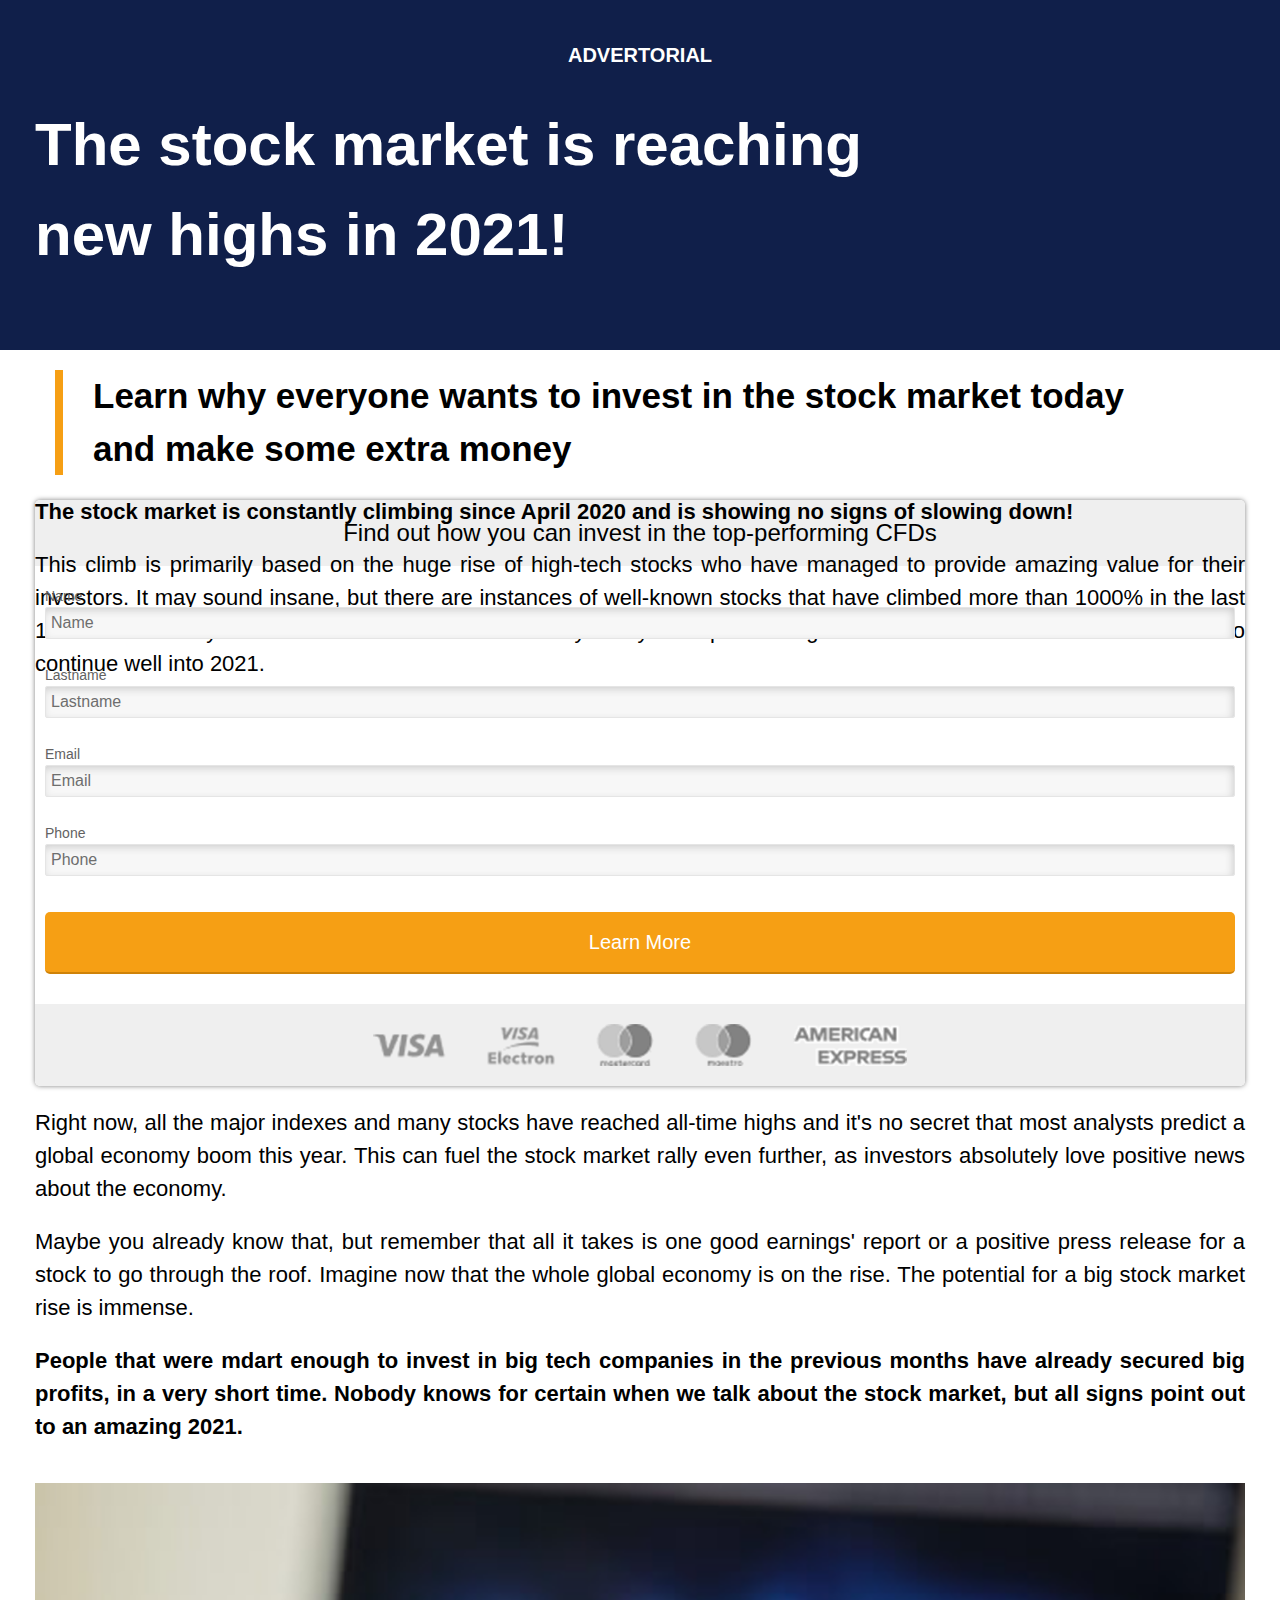
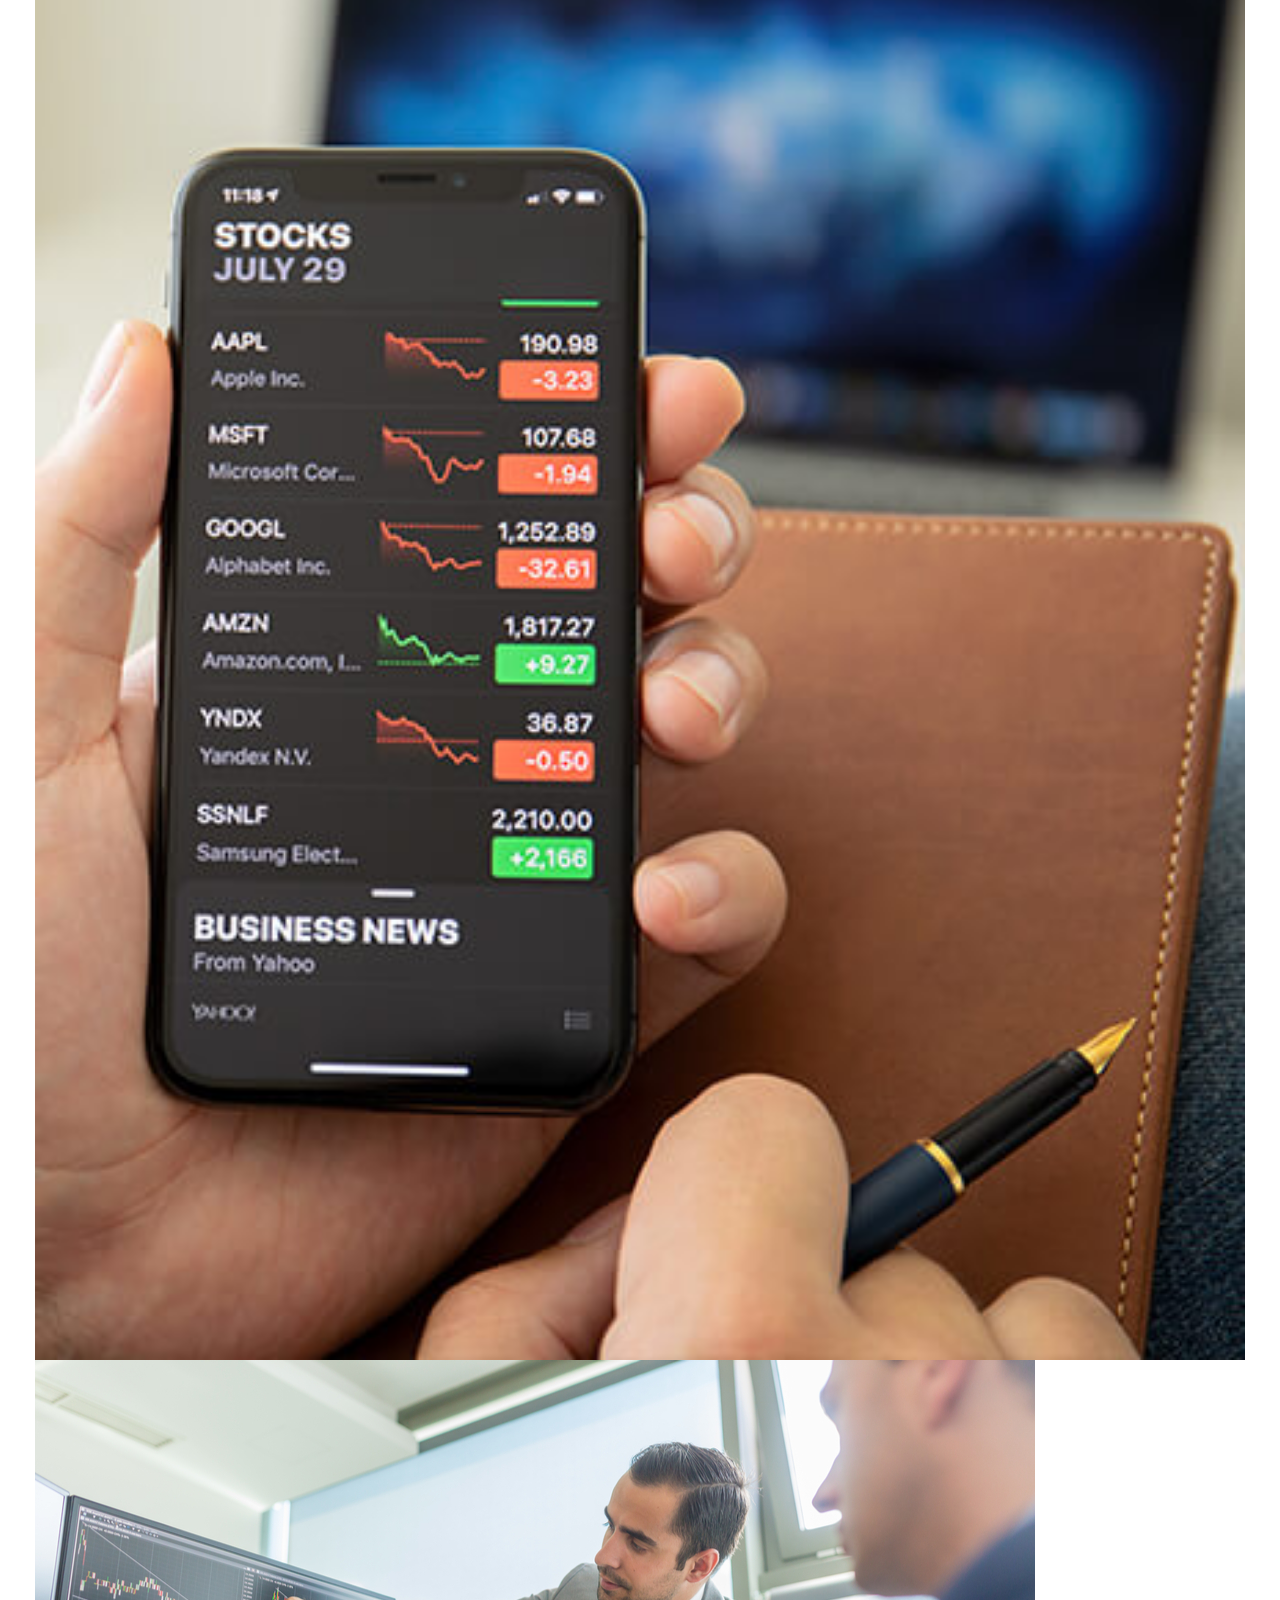
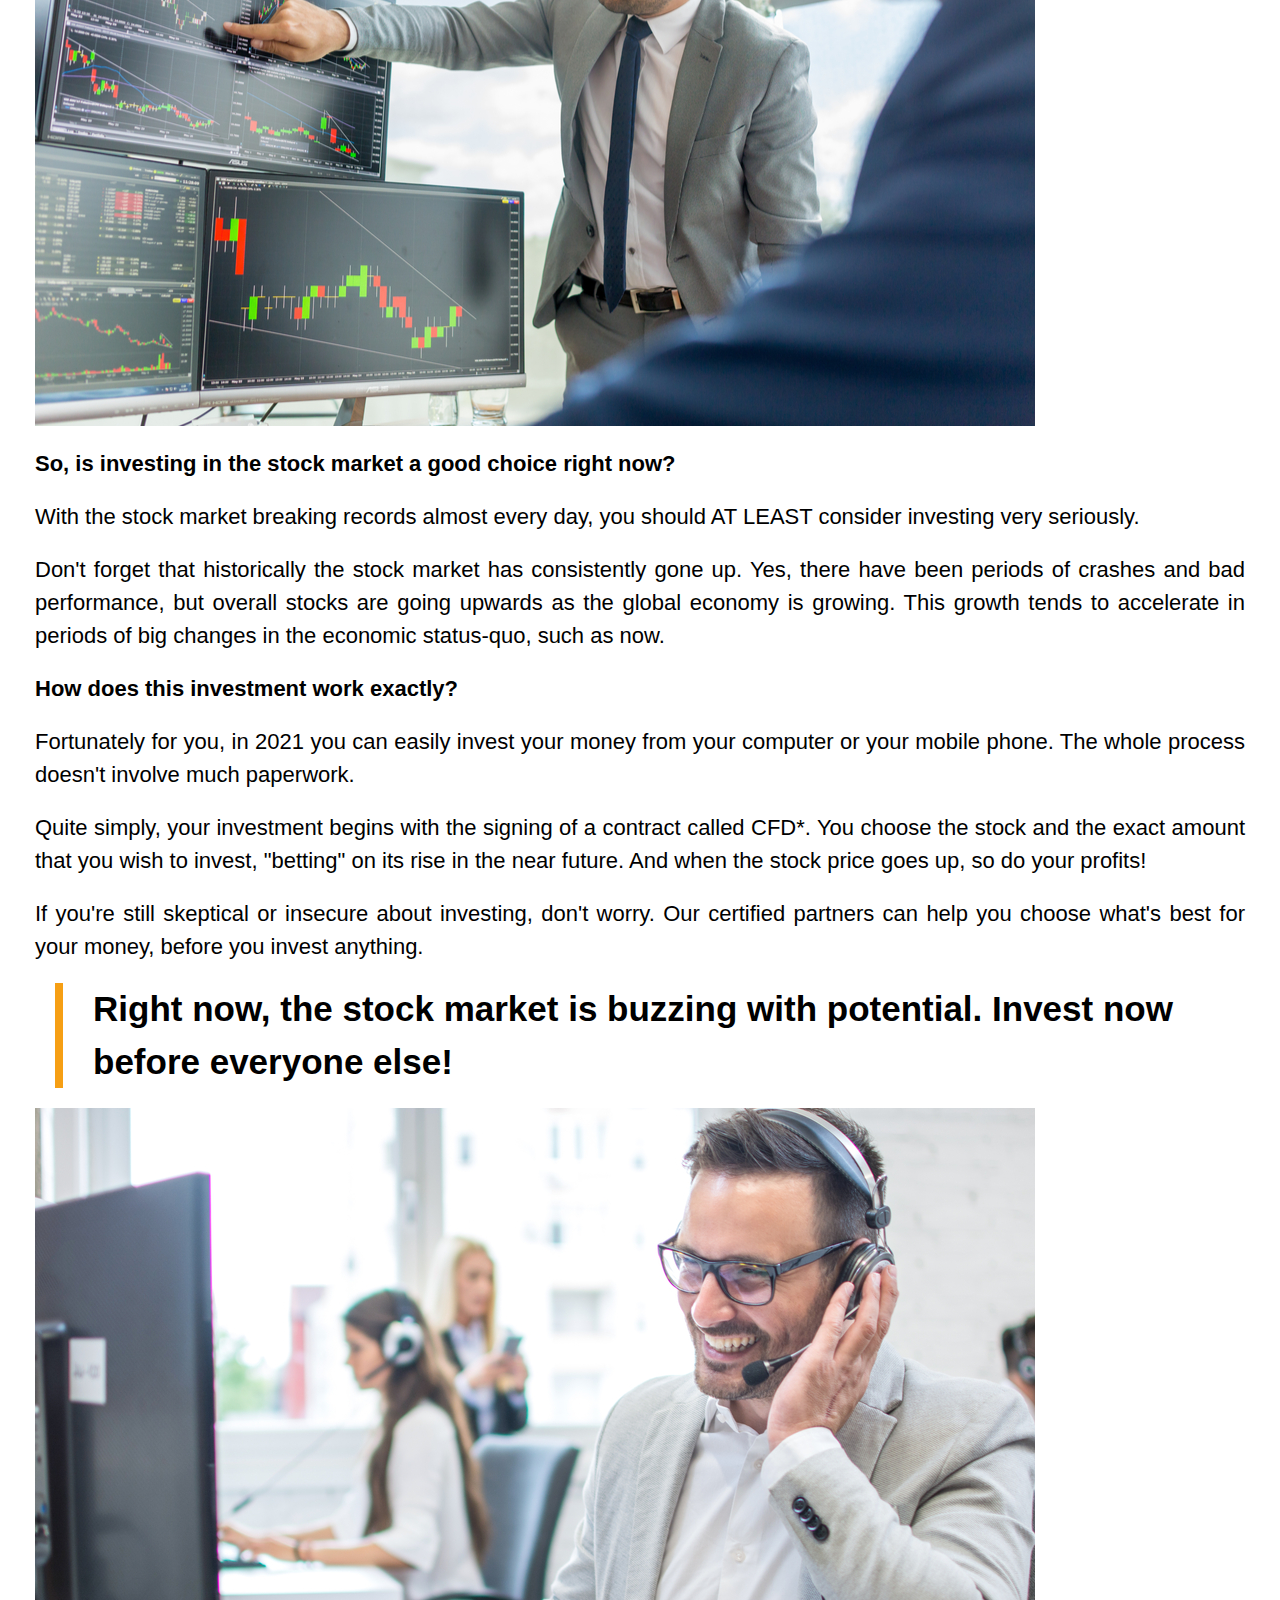
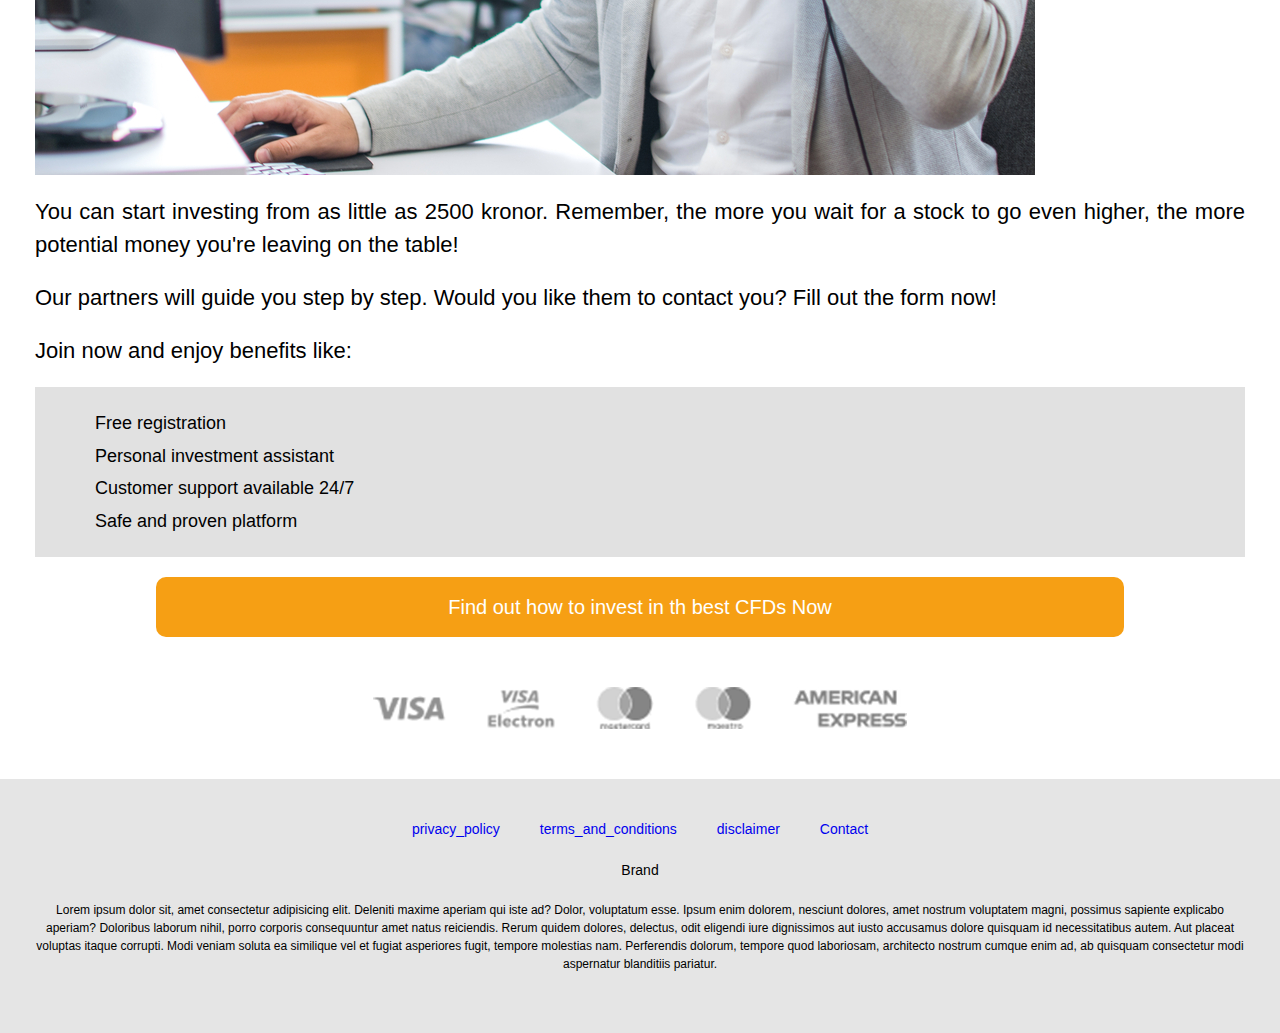
<file: index.html>
<!DOCTYPE html>
<html lang="en">
	<head>
		<meta charset="UTF-8" />
		<meta http-equiv="X-UA-Compatible" content="IE=edge" />
		<meta name="viewport" content="width=device-width, initial-scale=1.0" />
		<title>Staging Domain</title>

		<link rel="stylesheet" href="https://cdn.jsdelivr.net/npm/bootstrap@5.0.2/dist/css/bootstrap.min.css" integrity="sha384-EVSTQN3/azprG1Anm3QDgpJLIm9Nao0Yz1ztcQTwFspd3yD65VohhpuuCOmLASjC" crossorigin="anonymous" />

		<link rel="stylesheet" href="css/styles.css" />
	</head>
	<body>
		<!-- Header -->

		<header class="header">
			<div class="container">
				<div class="row">
					<h3>ADVERTORIAL</h3>
				</div>
				<div class="row">
					<div class="col-sm-12 col-lg-8">
						<h1>
							The stock market is reaching <br class="break-line" />
							new highs in 2021!
						</h1>
					</div>
					<div class="col-sm-12 col-lg-4"></div>
				</div>
			</div>
		</header>

		<!-- ./Header -->

		<!-- Main -->

		<div class="main">
			<div class="container">
				<div class="row">
					<div class="col-md-12 col-lg-8">
						<div class="row">
							<h2 class="border-left">Learn why everyone wants to invest in the stock market today and make some extra money</h2>
						</div>
						<div class="row">
							<h5 class="stock-market">The stock market is constantly climbing since April 2020 and is showing no signs of slowing down!</h5>
						</div>
						<div class="row full-show">
							<p class="content-para">This climb is primarily based on the huge rise of high-tech stocks who have managed to provide amazing value for their investors. It may sound insane, but there are instances of well-known stocks that have climbed more than 1000% in the last 12 months! And you know what's even crazier? Many analysts expect this golden era for most of the stock market to continue well into 2021.</p>
						</div>
					</div>
					<div class="col-md-12 col-lg-4 form-container">
						<div id="form-id" w3-include-html="form.html"></div>
					</div>
				</div>

				<div class="row full-hide">
					<div class="col-md-12 col-lg-8">
						<p class="content-para first-para">This climb is primarily based on the huge rise of high-tech stocks who have managed to provide amazing value for their investors. It may sound insane, but there are instances of well-known stocks that have climbed more than 1000% in the last 12 months! And you know what's even crazier? Many analysts expect this golden era for most of the stock market to continue well into 2021.</p>
					</div>
					<div class="col-md-12 col-lg-4"></div>
				</div>

				<div class="row">
					<div class="col-md-12 col-lg-8">
						<div class="row">
							<div class="content-para">Right now, all the major indexes and many stocks have reached all-time highs and it's no secret that most analysts predict a global economy boom this year. This can fuel the stock market rally even further, as investors absolutely love positive news about the economy.</div>
						</div>
						<div class="row">
							<div class="content-para">Maybe you already know that, but remember that all it takes is one good earnings' report or a positive press release for a stock to go through the roof. Imagine now that the whole global economy is on the rise. The potential for a big stock market rise is immense.</div>
						</div>
						<div class="row">
							<div class="content-para bold-para">People that were mdart enough to invest in big tech companies in the previous months have already secured big profits, in a very short time. Nobody knows for certain when we talk about the stock market, but all signs point out to an amazing 2021.</div>
						</div>
					</div>
					<div class="col-md-12 col-lg-4">
						<img class="side-image" src="./images/side-banner.07f9ff9d.jpg" alt="" />
					</div>
				</div>

				<div class="row">
					<div class="col-md-12 col-lg-8">
						<img src="./images/investingmentorjpg.jpg" alt="" />
					</div>
					<div class="col-md-12 col-lg-4"></div>
				</div>

				<div class="row">
					<div class="col-md-12 col-lg-8">
						<p class="content-para bold-para">So, is investing in the stock market a good choice right now?</p>
					</div>
					<div class="col-md-12 col-lg-4"></div>
				</div>

				<div class="row">
					<div class="col-md-12 col-lg-8">
						<p class="content-para">With the stock market breaking records almost every day, you should AT LEAST consider investing very seriously.</p>
					</div>
					<div class="col-md-12 col-lg-4"></div>
				</div>

				<div class="row">
					<div class="col-md-12 col-lg-8">
						<p class="content-para">Don't forget that historically the stock market has consistently gone up. Yes, there have been periods of crashes and bad performance, but overall stocks are going upwards as the global economy is growing. This growth tends to accelerate in periods of big changes in the economic status-quo, such as now.</p>
					</div>
					<div class="col-md-12 col-lg-4"></div>
				</div>

				<div class="row">
					<div class="col-md-12 col-lg-8">
						<p class="content-para bold-para">How does this investment work exactly?</p>
					</div>
					<div class="col-md-12 col-lg-4"></div>
				</div>

				<div class="row">
					<div class="col-md-12 col-lg-8">
						<p class="content-para">Fortunately for you, in 2021 you can easily invest your money from your computer or your mobile phone. The whole process doesn't involve much paperwork.</p>
					</div>
					<div class="col-md-12 col-lg-4"></div>
				</div>

				<div class="row">
					<div class="col-md-12 col-lg-8">
						<p class="content-para">Quite simply, your investment begins with the signing of a contract called CFD*. You choose the stock and the exact amount that you wish to invest, "betting" on its rise in the near future. And when the stock price goes up, so do your profits!</p>
					</div>
					<div class="col-md-12 col-lg-4"></div>
				</div>

				<div class="row">
					<div class="col-md-12 col-lg-8">
						<p class="content-para">If you're still skeptical or insecure about investing, don't worry. Our certified partners can help you choose what's best for your money, before you invest anything.</</p>
					</div>
					<div class="col-md-12 col-lg-4"></div>
				</div>

				<div class="row">
					<div class="col-md-12 col-lg-8 remove-padding">
						<h2 class="border-left">Right now, the stock market is buzzing with potential. Invest now before everyone else!</h2>
					</div>
					<div class="col-md-12 col-lg-4"></div>
				</div>

				<div class="row">
					<div class="col-md-12 col-lg-8">
						<img src="./images/investing_customer_support.jpg" alt="">
					</div>
					<div class="col-md-12 col-lg-4"></div>
				</div>

				<div class="row">
					<div class="col-md-12 col-lg-8">
						<p class="content-para">You can start investing from as little as 2500 kronor. Remember, the more you wait for a stock to go even higher, the more potential money you're leaving on the table!</p>
					</div>
					<div class="col-md-12 col-lg-4"></div>
				</div>

				<div class="row">
					<div class="col-md-12 col-lg-8">
						<p class="content-para">Our partners will guide you step by step. Would you like them to contact you? Fill out the form now!
						</p>
					</div>
					<div class="col-md-12 col-lg-4"></div>
				</div>

				<div class="row">
					<div class="col-md-12 col-lg-8">
						<p class="content-para">Join now and enjoy benefits like:
						</p>
					</div>
					<div class="col-md-12 col-lg-4"></div>
				</div>

				<div class="row">
					<div class="col-md-12 col-lg-8">
						<ul class="benefits-list">
							<li>Free registration</li>
							<li>Personal investment assistant</li>
							<li>Customer support available 24/7</li>
							<li>Safe and proven platform</li>
						</ul>
					</div>
					<div class="col-md-12 col-lg-4"></div>
				</div>

				<div class="row">
					<div class="col-md-12 col-lg-8">
						<div class="button-container">
							
							<a href="#form-id" class="find-out-button" type="button">
								Find out how to invest in th best CFDs Now
							</a>
						</div>
					</div>
					<div class="col-md-12 col-lg-4"></div>
				</div>

				<div class="row">
					<div class="col-md-12 col-lg-8">
						<div class="image-container">
							<img src="./images/3.3aaad714.png" alt="">
						</div>
					</div>
					<div class="col-md-12 col-lg-4"></div>
				</div>
			</div>
		</div>

		<!-- ./Main -->

		<!-- Footer -->

		<footer class="footer">
			<div class="container">
				<div >
					<div class="links-container">
						<a href="#" >privacy_policy</a>
						<a href="#" >terms_and_conditions</a>
						<a href="#" >disclaimer</a>
						<a href="#" >Contact</a>
					</div>
				</div>

				<div class="row">
					<p class="brand-name">Brand</p>
				</div>

				<div class="row">
					<p class="brand-content">
						Lorem ipsum dolor sit, amet consectetur adipisicing elit. Deleniti maxime aperiam qui iste ad? Dolor, voluptatum esse. Ipsum enim dolorem, nesciunt dolores, amet nostrum voluptatem magni, possimus sapiente explicabo aperiam? Doloribus laborum nihil, porro corporis consequuntur amet natus reiciendis. Rerum quidem dolores, delectus, odit eligendi iure dignissimos aut iusto accusamus dolore quisquam id necessitatibus autem. Aut placeat voluptas itaque corrupti. Modi veniam soluta ea similique vel et fugiat asperiores fugit, tempore molestias nam. Perferendis dolorum, tempore quod laboriosam, architecto nostrum cumque enim ad, ab quisquam consectetur modi aspernatur blanditiis pariatur.
					</p>
				</div>
			</div>
		</footer>

		<script src="js/include_html.js"></script>
	</body>
</html>
</file>
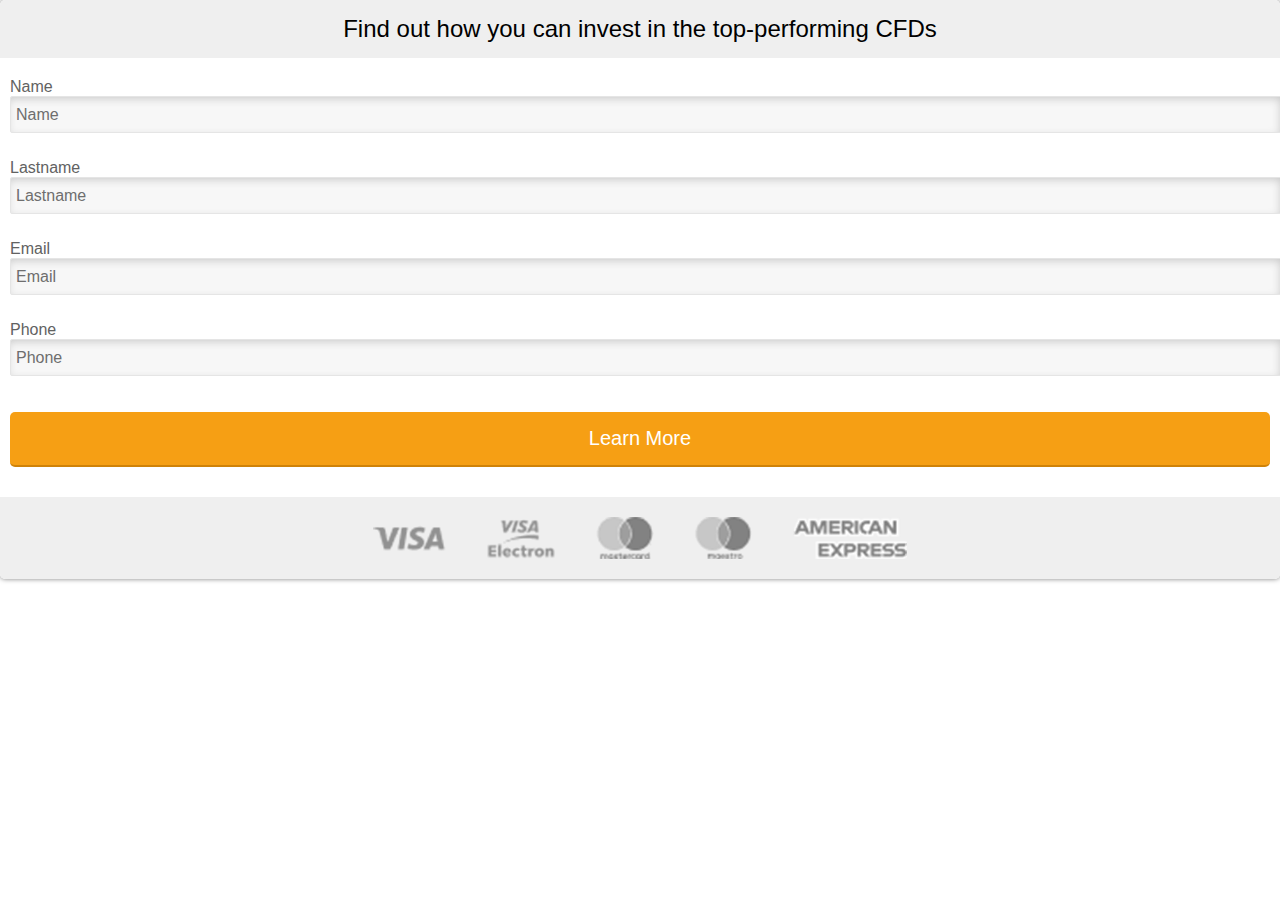
<file: form.html>
<!DOCTYPE html>
<html lang="en">
<head>
    <meta charset="UTF-8">
    <meta http-equiv="X-UA-Compatible" content="IE=edge">
    <meta name="viewport" content="width=device-width, initial-scale=1.0">
    <title>Document</title>

    <link rel="stylesheet" href="css/form.css">
</head>
<body>

        <div class="form-wrapper" id="register">
            <div class="fs-heading">
                Find out how you can invest in the top-performing CFDs
            </div>
            <div class="fs-body">
                <div class="form-group name-group">
                    <p class="form-label" style="margin: unset;" id="title-name2">Name</p>
                    <input class="form-control-custom firstname form-label" id="firstname2" type="text" placeholder="Name">
                    <p id="errorfirstname2"></p>
                </div>
                <div class="form-group lastname-group">
                    <p class="form-label" style="margin: unset;" id="title-lastname2">Lastname</p>
                    <input class="form-control-custom lastname form-label" id="lastname2" type="text" placeholder="Lastname">
                    <p id="errorlastname2"></p>
                </div>
                <div class="form-group email-group">
                    <p class="form-label" style="margin: unset;" id="title-email2">Email</p>
                    <input class="form-control-custom email form-label" id="email2" type="email" placeholder="Email">
                    <p id="erroremail2"></p>
                </div>
                <div class="form-group phone-group">
                    <p class="form-label" style="margin: unset;" id="title-phone2">Phone</p>
                    <input class="form-control-custom phone form-label" id="phone2" type="tel" placeholder="Phone">
                    <p id="errorphone2"></p>
                </div>
                <button onclick="alert('You Clicked the btn')" class="btn-custom btn-success-custom" type="button">
                Learn More
            </button>
                <p id="result2"></p>
            </div>
            <div class="fs-footer"><img src="./images/3.3aaad714.png" alt=""></div>
        </div>
    
</body>
</html>
</file>
<file: css/styles.css>
@font-face {
	font-family: Lato-Light;
	src: url(https://q4w6s4v3.stackpathcdn.com/fonts/Lato-Light.40740d89.eot) format("eot"), url(https://q4w6s4v3.stackpathcdn.com/fonts/Lato-Light.33655091.woff) format("woff"), url(https://q4w6s4v3.stackpathcdn.com/fonts/Lato-Light.e95c2fb7.woff2) format("woff2"), url(https://q4w6s4v3.stackpathcdn.com/fonts/Lato-Light.47862429.ttf) format("truetype"), url(https://q4w6s4v3.stackpathcdn.com/images/Lato-Light.4be5a1c2.svg) format("svg");
	font-display: swap;
}

@font-face {
	font-family: Lato-Regular;
	src: url(https://q4w6s4v3.stackpathcdn.com/fonts/Lato-Regular.edd8983f.eot) format("eot"), url(https://q4w6s4v3.stackpathcdn.com/fonts/Lato-Regular.7514019e.woff) format("woff"), url(https://q4w6s4v3.stackpathcdn.com/fonts/Lato-Regular.e730b15c.woff2) format("woff2"), url(https://q4w6s4v3.stackpathcdn.com/fonts/Lato-Regular.d3a2e4db.ttf) format("truetype"), url(https://q4w6s4v3.stackpathcdn.com/images/Lato-Regular.8704def4.svg) format("svg");
	font-display: swap;
}

@font-face {
	font-family: Lato-Black;
	src: url(https://q4w6s4v3.stackpathcdn.com/fonts/Lato-Black.7a0464f0.eot) format("eot"), url(https://q4w6s4v3.stackpathcdn.com/fonts/Lato-Black.9db3c351.woff) format("woff"), url(https://q4w6s4v3.stackpathcdn.com/fonts/Lato-Black.62b4a39e.woff2) format("woff2"), url(https://q4w6s4v3.stackpathcdn.com/fonts/Lato-Black.b4c3951f.ttf) format("truetype"), url(https://q4w6s4v3.stackpathcdn.com/images/Lato-Black.ad26a273.svg) format("svg");
	font-display: swap;
}

@font-face {
	font-family: Lato-Bold;
	src: url(https://q4w6s4v3.stackpathcdn.com/fonts/Lato-Bold.cb77c7d5.eot) format("eot"), url(https://q4w6s4v3.stackpathcdn.com/fonts/Lato-Bold.9a80eb1a.woff) format("woff"), url(https://q4w6s4v3.stackpathcdn.com/fonts/Lato-Bold.ce0d5924.woff2) format("woff2"), url(https://q4w6s4v3.stackpathcdn.com/fonts/Lato-Bold.f202e573.ttf) format("truetype"), url(https://q4w6s4v3.stackpathcdn.com/images/Lato-Bold.91aa60ec.svg) format("svg");
	font-display: swap;
}

* {
	margin: 0;
	padding: 0;
	box-sizing: border-box;
	font-family: Lato-Black, sans-serif;
	font-size: 14px;
	/* font-weight: 100; */
	line-height: 1.5;
}

/* header */

.header {
	background-color: #101f4a;
	color: white;
	padding: 40px 0;
}

.header h3 {
	font-family: Lato-Regular, sans-serif;
	/* font-weight: 100; */
	font-size: 20px;
	/* margin: 20px 0; */
	text-align: center;
}

.header h1 {
	font-size: 60px;
	margin: 30px 0;
}

.border-left {
	border-left: 8px solid #f69f14;
	padding: 0 30px;
	/* font-size: 1.5rem; */
	line-height: 1.5;
	font-size: 35px;
	margin: 20px;
	font-family: Lato-Bold, sans-serif;
	overflow: hidden;
}

.stock-market {
	font-weight: 700;
	line-height: 1.5;
	font-size: 22px;
	font-family: Lato-Regular, sans-serif;
}

.form-container {
	/* position: absolute; */
	margin-top: -200px;
	/* transform: translateY(-30%); */
}

/* content */
.content-para {
	font-size: 22px;
	font-family: Lato-Regular, sans-serif;
	text-align: justify;
	margin: 20px 0;
	/* padding: 0 20px; */
}

.temp-para {
	margin: 40px 0;
}

.full-hide {
	display: none;
}

.bold-para {
	font-weight: 700;
}

.side-image {
	margin-top: 20px;
	width: 100%;
}

.benefits-list {
	background-color: #e1e1e1;
	padding: 20px;
}

.benefits-list li {
	font-size: 18px;
	font-family: Lato-Regular, sans-serif;
	line-height: 1.8;
	display: list-item;
	list-style: none;
	/* list-style: square outside url("https://q4w6s4v3.stackpathcdn.com/images/bullet.8d00cfa7.png"); */
	margin: 0 30px;
	padding: 0 10px;
	/* vertical-align: top; */
	position: relative;
}

.benefits-list li::before {
	content: "";
	position: absolute;
	display: block;
	background: url("https://q4w6s4v3.stackpathcdn.com/images/bullet.8d00cfa7.png") no-repeat 50%;
	background-size: contain;
	width: 20px;
	height: 20px;
	left: -25px;
	top: 7px;
}

.find-out-button {
	text-decoration: none;
	padding: 15px 0 !important;
	margin: 20px 0 30px 0 !important;
	font-size: 20px !important;

	font-family: Lato-Bold, sans-serif;
	font-size: 1rem;
	display: block;
	background-color: #f69f14;
	color: #fff;
	border-radius: 10px;
	border: none;
	margin-left: auto;
	margin-right: auto;
	text-align: center;
	padding: 10px 0;
	width: 80%;

	transition: 0.3s;
}

.find-out-button:hover {
	color: white;
	background-color: #c57f10;
	transition: 0.3s;
}

.button-container,
.image-container {
	display: flex;
	justify-content: center;
}

.image-container {
	margin: 20px 0;
	padding-bottom: 30px;
}

.footer {
	padding: 40px 0;
	background-color: #e5e5e5;
}

.links-container {
	margin: 0 40px;
	display: flex;
	justify-content: center;
}

.links-container a {
	margin: 0 20px;
	font-family: Lato-Regular, sans-serif;
	text-decoration: none;
	transition: 0.3s;
}

.links-container a:hover {
	color: #f69f14;
	transition: 0.3s;
}

.brand-name,
.brand-content {
	margin: 20px 0;
	text-align: center;
	font-family: Lato-Regular, sans-serif;
}

.brand-content {
	font-size: 12px;
	margin-top: 0;
}

.remove-padding {
	padding-left: 0;
}

/* media query */

@media (max-width: 991px) {
	.form-container {
		/* transform: translateY(0); */
		margin-top: 0;
	}

	.border-left {
		padding-right: 0;
		width: 90%;
		font-size: 20px;
	}

	.header h1 {
		font-size: 30px;
		text-align: right;
	}

	.header h3 {
		margin-top: 20px;
	}

	.break-line {
		display: none;
	}

	.full-hide {
		display: block;
	}

	.full-show {
		display: none;
	}

	.links-container {
		text-align: center;
		flex-direction: column;
	}

	.links-container a {
		margin-top: 20px;
	}

	.content-para {
		font-size: 18px;
	}

	.side-image {
		display: none;
	}

	.header {
		background-size: cover;
		background: url("https://q4w6s4v3.stackpathcdn.com/images/header-bg.5e060169.jpg") no-repeat 100%;
	}
}
</file>
<file: css/form.css>
@font-face {
	font-family: Lato-Light;
	src: url(https://q4w6s4v3.stackpathcdn.com/fonts/Lato-Light.40740d89.eot) format("eot"), url(https://q4w6s4v3.stackpathcdn.com/fonts/Lato-Light.33655091.woff) format("woff"), url(https://q4w6s4v3.stackpathcdn.com/fonts/Lato-Light.e95c2fb7.woff2) format("woff2"), url(https://q4w6s4v3.stackpathcdn.com/fonts/Lato-Light.47862429.ttf) format("truetype"), url(https://q4w6s4v3.stackpathcdn.com/images/Lato-Light.4be5a1c2.svg) format("svg");
	font-display: swap;
}

@font-face {
	font-family: Lato-Regular;
	src: url(https://q4w6s4v3.stackpathcdn.com/fonts/Lato-Regular.edd8983f.eot) format("eot"), url(https://q4w6s4v3.stackpathcdn.com/fonts/Lato-Regular.7514019e.woff) format("woff"), url(https://q4w6s4v3.stackpathcdn.com/fonts/Lato-Regular.e730b15c.woff2) format("woff2"), url(https://q4w6s4v3.stackpathcdn.com/fonts/Lato-Regular.d3a2e4db.ttf) format("truetype"), url(https://q4w6s4v3.stackpathcdn.com/images/Lato-Regular.8704def4.svg) format("svg");
	font-display: swap;
}

@font-face {
	font-family: Lato-Black;
	src: url(https://q4w6s4v3.stackpathcdn.com/fonts/Lato-Black.7a0464f0.eot) format("eot"), url(https://q4w6s4v3.stackpathcdn.com/fonts/Lato-Black.9db3c351.woff) format("woff"), url(https://q4w6s4v3.stackpathcdn.com/fonts/Lato-Black.62b4a39e.woff2) format("woff2"), url(https://q4w6s4v3.stackpathcdn.com/fonts/Lato-Black.b4c3951f.ttf) format("truetype"), url(https://q4w6s4v3.stackpathcdn.com/images/Lato-Black.ad26a273.svg) format("svg");
	font-display: swap;
}

@font-face {
	font-family: Lato-Bold;
	src: url(https://q4w6s4v3.stackpathcdn.com/fonts/Lato-Bold.cb77c7d5.eot) format("eot"), url(https://q4w6s4v3.stackpathcdn.com/fonts/Lato-Bold.9a80eb1a.woff) format("woff"), url(https://q4w6s4v3.stackpathcdn.com/fonts/Lato-Bold.ce0d5924.woff2) format("woff2"), url(https://q4w6s4v3.stackpathcdn.com/fonts/Lato-Bold.f202e573.ttf) format("truetype"), url(https://q4w6s4v3.stackpathcdn.com/images/Lato-Bold.91aa60ec.svg) format("svg");
	font-display: swap;
}

html {
	font-family: sans-serif;
	-ms-text-size-adjust: 100%;
	-webkit-text-size-adjust: 100%;
}

body {
	margin: 0;
}

button,
input,
optgroup,
select,
textarea {
	color: inherit;
	font: inherit;
	margin: 0;
}

button {
	overflow: visible;
}

button,
select {
	text-transform: none;
}

button,
html input[type="button"],
input[type="reset"],
input[type="submit"] {
	-webkit-appearance: button;
	cursor: pointer;
}

p {
	font-size: 1rem;
}

button[disabled],
html input[disabled] {
	cursor: default;
}

button::-moz-focus-inner,
input::-moz-focus-inner {
	border: 0;
	padding: 0;
}

input {
	line-height: normal;
}

input[type="checkbox"],
input[type="radio"] {
	box-sizing: border-box;
	padding: 0;
}

input[type="number"]::-webkit-inner-spin-button,
input[type="number"]::-webkit-outer-spin-button {
	height: auto;
}

input[type="search"] {
	-webkit-appearance: textfield;
	box-sizing: content-box;
}

input[type="search"]::-webkit-search-cancel-button,
input[type="search"]::-webkit-search-decoration {
	-webkit-appearance: none;
}

input[type="email"],
input[type="password"],
input[type="search"],
input[type="tel"],
input[type="text"],
select,
textarea {
	height: 27px;
	outline: none;
	width: 100%;
	padding: 2px;
	-webkit-transition: background-color 0.1s linear, border 50ms linear;
	-o-transition: background-color 0.1s linear, border 50ms linear;
	transition: background-color 0.1s linear, border 50ms linear;
	border: 2px solid #e5e5e5;
	color: #000;
	border-radius: 0;
	font-size: 16px;
	background: #f7f7f7;
}

input[type="email"]::-webkit-input-placeholder,
input[type="password"]::-webkit-input-placeholder,
input[type="search"]::-webkit-input-placeholder,
input[type="tel"]::-webkit-input-placeholder,
input[type="text"]::-webkit-input-placeholder,
select::-webkit-input-placeholder,
textarea::-webkit-input-placeholder {
	color: #6e6e6e;
}

input[type="email"]:-moz-placeholder,
input[type="email"]::-moz-placeholder,
input[type="password"]:-moz-placeholder,
input[type="password"]::-moz-placeholder,
input[type="search"]:-moz-placeholder,
input[type="search"]::-moz-placeholder,
input[type="tel"]:-moz-placeholder,
input[type="tel"]::-moz-placeholder,
input[type="text"]:-moz-placeholder,
input[type="text"]::-moz-placeholder,
select:-moz-placeholder,
select::-moz-placeholder,
textarea:-moz-placeholder,
textarea::-moz-placeholder {
	color: #6e6e6e;
}

input[type="email"]:-ms-input-placeholder,
input[type="password"]:-ms-input-placeholder,
input[type="search"]:-ms-input-placeholder,
input[type="tel"]:-ms-input-placeholder,
input[type="text"]:-ms-input-placeholder,
select:-ms-input-placeholder,
textarea:-ms-input-placeholder {
	color: #6e6e6e;
}

input[type="email"].small,
input[type="password"].small,
input[type="search"].small,
input[type="tel"].small,
input[type="text"].small,
select.small,
textarea.small {
	width: 80px;
}

input[type="email"].medium,
input[type="password"].medium,
input[type="search"].medium,
input[type="tel"].medium,
input[type="text"].medium,
select.medium,
textarea.medium {
	width: 180px;
}

input[type="email"].normal,
input[type="password"].normal,
input[type="search"].normal,
input[type="tel"].normal,
input[type="text"].normal,
select.normal,
textarea.normal {
	width: 220px;
}

input[type="email"].large,
input[type="password"].large,
input[type="search"].large,
input[type="tel"].large,
input[type="text"].large,
select.large,
textarea.large {
	width: 245px;
}

input[type="email"]:focus,
input[type="password"]:focus,
input[type="search"]:focus,
input[type="tel"]:focus,
input[type="text"]:focus,
select:focus,
textarea:focus {
	border-color: #80bdff;
	-webkit-box-shadow: 0 0 0 0.2rem rgba(0, 123, 255, 0.25);
	box-shadow: 0 0 0 0.2rem rgba(0, 123, 255, 0.25);
}

select {
	padding: 0 12px;
}

input[type="email"],
input[type="password"],
input[type="search"],
input[type="tel"],
input[type="text"],
textarea {
	-webkit-appearance: none;
	-moz-appearance: none;
}

input[type="checkbox"],
input[type="radio"] {
	margin: 0;
}

.container {
	max-width: 1240px;
	width: 100%;
	margin: 0 auto;
	padding: 0 15px;
	position: relative;
}

header .form-wrapper {
	display: inline-block;
	position: absolute;
	top: 0;
	right: 15px;
}

.form-wrapper {
	z-index: 10;
	border: none;
	border-radius: 5px;
	background-color: #fff;
	padding: 0;
	color: #626262;
	/* max-width: 365px; */
	display: block;
	box-shadow: 0 0 5px 0 rgba(0, 0, 0, 0.5);
}

.form-wrapper .fs-heading {
	background-color: #efefef;
	color: #000;
	padding: 15px 5px;
	font-family: Lato-Bold, sans-serif;
	text-align: center;
	margin-bottom: 20px;
	font-size: 24px;
	border-radius: 5px 5px 0 0;
}

.form-wrapper .fs-body {
	padding: 0 10px;
}

.form-wrapper .fs-body input {
	height: 40px;
	background: #f7f7f7;
	border: 1px solid #e5e5e5;
	box-shadow: inset -2px 3px 10px -2px #c4c4c4;
}

.form-wrapper .fs-body .form-group > input {
	border-radius: 2px;
	padding: 15px 5px;
}

.form-wrapper .fs-body button {
	width: 100%;
	font-size: 1rem;
	margin: 10px 0;
	border-radius: 5px;
	border-bottom: 2px solid #cf8208;
}

.form-wrapper .fs-body .form-check label {
	color: #fff;
	font-size: 12px;
}

.form-wrapper .fs-body .form-check label input {
	margin-right: 7px;
}

.form-wrapper .fs-body .form-check label a {
	color: #f69f14;
	text-decoration: underline;
}

.form-wrapper .fs-body .disclaimer {
	font-size: 11px;
	text-align: center;
	margin: 5px 0;
	display: block;
}

.form-wrapper .fs-footer {
	background-color: #efefef;
	border-radius: 0 0 5px 5px;
	padding: 20px;
}

@media (max-width: 1200px) {
	.form-wrapper {
		/* max-width: 300px; */
	}
}

@media (max-width: 991px) {
	.form-wrapper {
		/* max-width: 100%; */
		max-width: 300px;
		margin: 0 auto;
	}

	main .content .border-left {
		/* font-size: 1.2rem; */
		padding-left: 20px;
	}

	main .content .btn-custom {
		width: 100%;
	}
}

main .content .form-wrapper {
	margin: auto;
	max-width: 350px;
}

main .content .form-wrapper .btn-custom {
	margin: 10px auto;
}

#errorfirstname,
#errorlastname,
#errorphone,
#erroremail,
#errorfirstname2,
#errorlastname2,
#errorphone2,
#erroremail2 {
	font-size: 13px;
	color: red;
	display: block;
	height: 16px;
	margin: unset;
}

form .form-group.country-group .text-error {
	margin: 5px 0 10px;
}

.form-group {
	margin-bottom: 10px;
}

.form-group label {
	display: block;
	font-size: 16px;
	line-height: 23px;
	color: #373737;
	margin-bottom: 2px;
}

.form-group label,
html {
	font-family: Lato-Regular, sans-serif !important;
}

.form-wrapper .fs-body .form-group > input {
	border-radius: 2px;
	padding: 15px 5px;
}

.btn-custom {
	font-family: Lato-Bold, sans-serif;
	font-size: 1rem;
	display: block;
	background-color: #f69f14;
	color: #fff;
	border-radius: 10px;
	border: none;
	margin-left: auto;
	margin-right: auto;
	text-align: center;
	padding: 10px 0;
	width: 80%;
}

main .content .btn-custom {
	margin: 50px auto;
}

main .content .form-wrapper {
	margin: auto;
	max-width: 350px;
}

main .content .form-wrapper .btn-custom {
	margin: 10px auto;
}

.form-wrapper .fs-footer {
	background-color: #efefef;
	border-radius: 0 0 5px 5px;
	padding: 20px;
}

img {
	border: 0;
}

img {
	vertical-align: top;
	max-width: 100%;
}

/* my styling */

.form-control-custom {
	height: 5px !important;
	width: 100% !important;
}

.btn-custom {
	padding: 15px 0 !important;
	margin: 20px 0 30px 0 !important;
	font-size: 20px !important;
}

.fs-footer {
	text-align: center;
}

.form-label {
	font-family: Lato-Regular, sans-serif;
}
</file>
